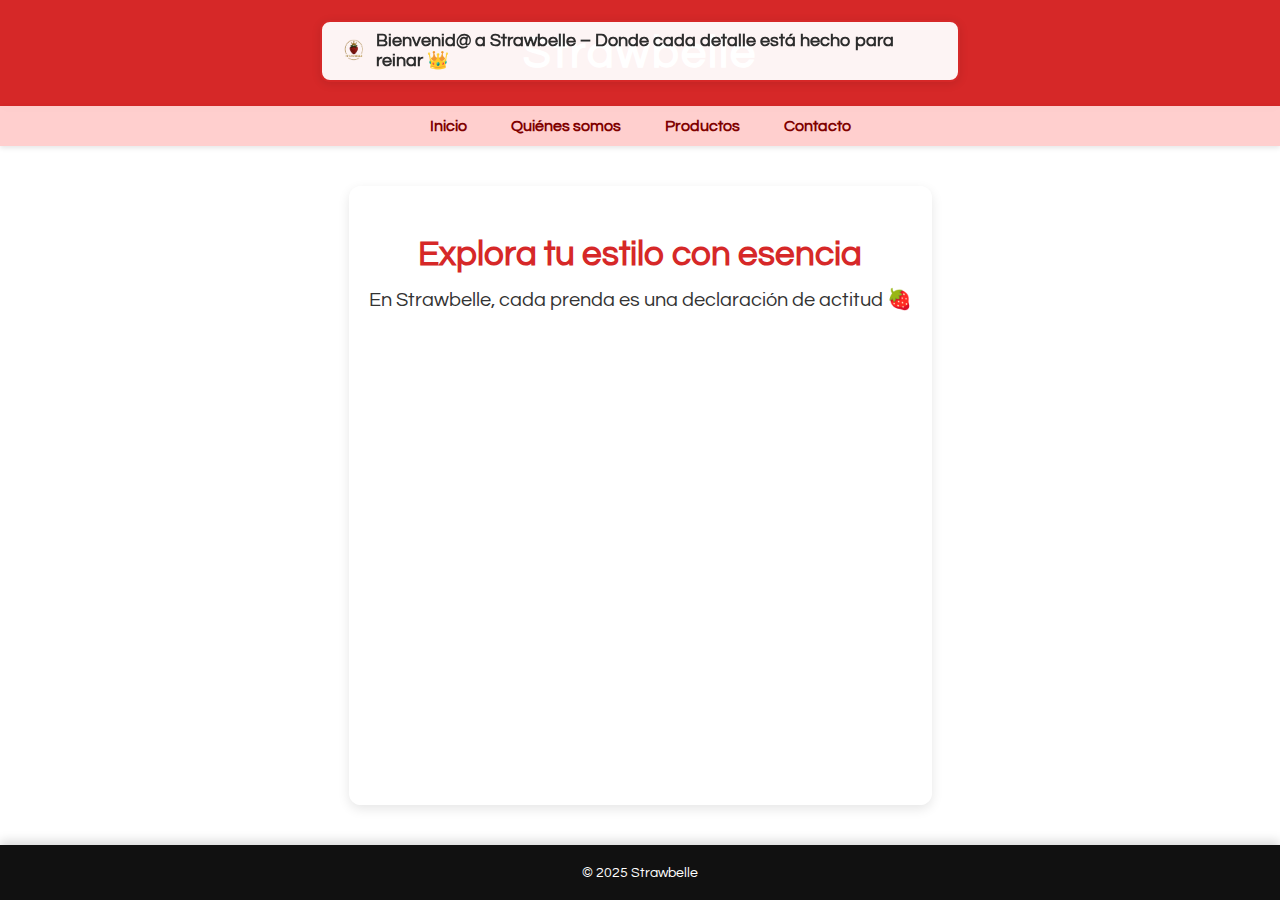
<file: index.html>
<!DOCTYPE html>
<html lang="es">
<head>
  <meta charset="UTF-8">
  <title>Strawbelle - Tienda Oficial</title>
  <link rel="stylesheet" href="style.css">
  <script src="main.js" defer></script>
</head>
<body>
  <header>
    <h1>Strawbelle</h1>
  </header>

  <nav>
    <ul>
      <li><a href="index.html">Inicio</a></li>
      <li><a href="quienes-somos.html">Quiénes somos</a></li>
      <li><a href="productos.html">Productos</a></li>
      <li><a href="contacto.html">Contacto</a></li>
    </ul>
  </nav>

  <main>
    <section>
      <h2>Explora tu estilo con esencia</h2>
      <p>En Strawbelle, cada prenda es una declaración de actitud 🍓</p>
    </section>
  </main>

  <footer>
    <p>&copy; 2025 Strawbelle</p>
  </footer>
</body>
</html>
</file>
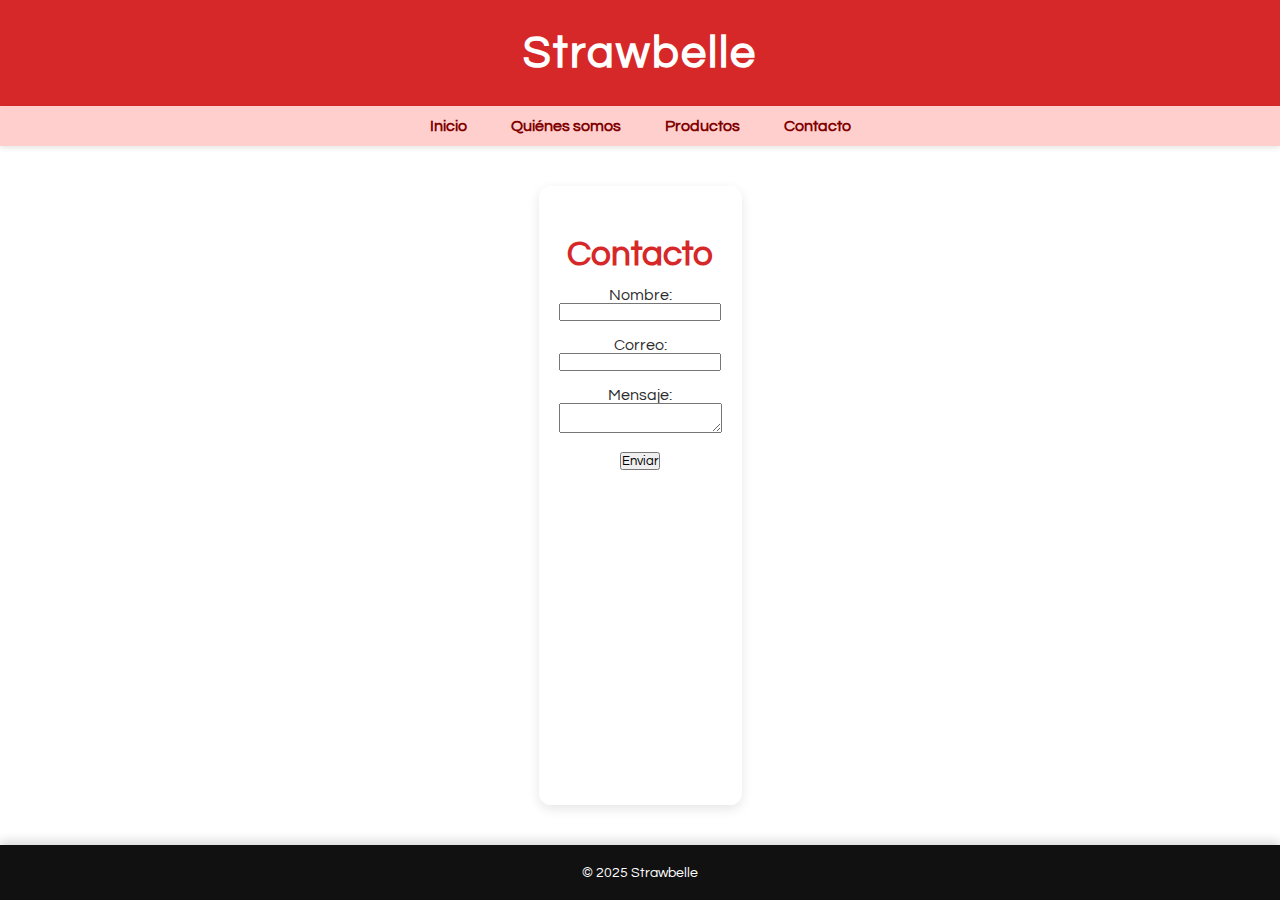
<file: contacto.html>
<!DOCTYPE html>
<html lang="es">
<head>
  <meta charset="UTF-8">
  <title>Contacto – Strawbelle</title>
  <link rel="stylesheet" href="style.css">
</head>
<body>
  <header>
    <h1>Strawbelle</h1>
  </header>

  <nav>
    <ul>
      <li><a href="index.html">Inicio</a></li>
      <li><a href="quienes-somos.html">Quiénes somos</a></li>
      <li><a href="productos.html">Productos</a></li>
      <li><a href="contacto.html">Contacto</a></li>
    </ul>
  </nav>

  <main>
    <section>
      <h2>Contacto</h2>
      <form action="https://formspree.io/f/tu_form_id_aqui" method="POST">
        <label for="nombre">Nombre:</label><br>
        <input type="text" id="nombre" name="nombre" required><br><br>

        <label for="email">Correo:</label><br>
        <input type="email" id="email" name="email" required><br><br>

        <label for="mensaje">Mensaje:</label><br>
        <textarea id="mensaje" name="mensaje" required></textarea><br><br>

        <button type="submit">Enviar</button>
      </form>
    </section>
  </main>

  <footer>
    <p>&copy; 2025 Strawbelle</p>
  </footer>
</body>
</html>
</file>
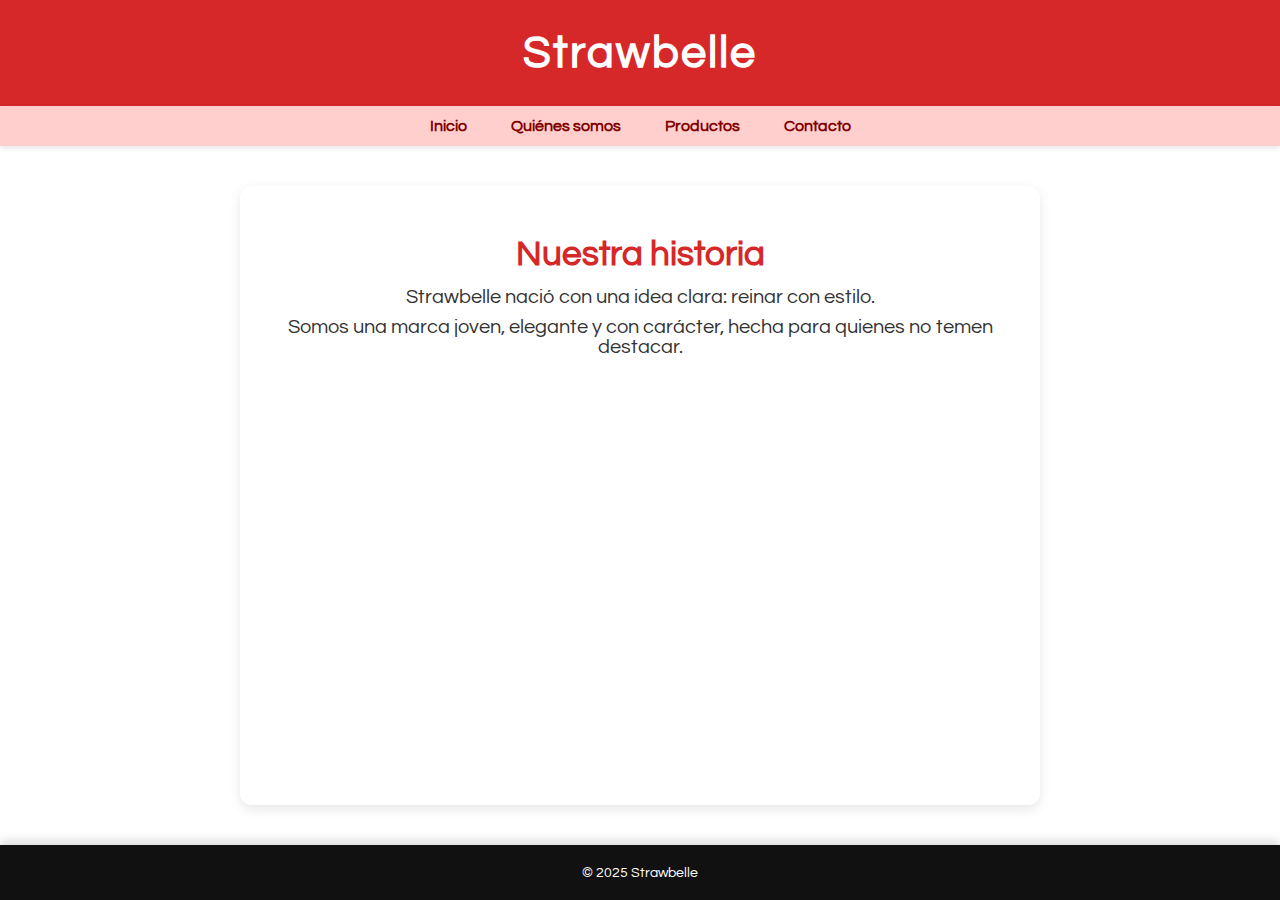
<file: quienes-somos.html>
<!DOCTYPE html>
<html lang="es">
<head>
  <meta charset="UTF-8">
  <title>Quiénes somos – Strawbelle</title>
  <link rel="stylesheet" href="style.css">
</head>
<body>
  <header>
    <h1>Strawbelle</h1>
  </header>

  <nav>
    <ul>
      <li><a href="index.html">Inicio</a></li>
      <li><a href="quienes-somos.html">Quiénes somos</a></li>
      <li><a href="productos.html">Productos</a></li>
      <li><a href="contacto.html">Contacto</a></li>
    </ul>
  </nav>

  <main>
    <section>
      <h2>Nuestra historia</h2>
      <p>Strawbelle nació con una idea clara: reinar con estilo.</p>
      <p>Somos una marca joven, elegante y con carácter, hecha para quienes no temen destacar.</p>
    </section>
  </main>

  <footer>
    <p>&copy; 2025 Strawbelle</p>
  </footer>
</body>
</html>
</file>
<file: style.css>
/* 0. Importación de fuente Questrial (¡debe ir al principio!) */
@import url('https://fonts.googleapis.com/css2?family=Questrial&display=swap');

/* 1. Reset base */
* {
  margin: 0;
  padding: 0;
  box-sizing: border-box;
  font-family: 'Questrial', sans-serif !important; /* Aplica Questrial a todo */
}

/* 2. Fondo animado */
body {
  background-image: url("../img/imgfondo-tropicreme.png");
  background-size: cover;
  background-repeat: no-repeat;
  background-attachment: fixed;
  background-position: center center;
  animation: zoomInOut 40s ease-in-out infinite;
  color: #2c2c2c;
  min-height: 100vh;
  display: flex;
  flex-direction: column;
}

/* 3. Header */
header {
  background-color: #d62828;
  padding: 30px 0;
  text-align: center;
  box-shadow: 0 4px 10px rgba(0, 0, 0, 0.2);
}

header h1 {
  color: white;
  font-size: 2.8rem;
  letter-spacing: 2px;
}

/* 4. Navegación */
nav {
  background-color: rgba(255, 204, 203, 0.95);
  padding: 12px 0;
  box-shadow: 0 2px 5px rgba(0, 0, 0, 0.1);
}

nav ul {
  list-style: none;
  display: flex;
  justify-content: center;
  flex-wrap: wrap;
  gap: 20px;
}

nav a {
  text-decoration: none;
  color: #800000;
  font-weight: 600;
  padding: 6px 12px;
  transition: all 0.3s ease;
  border-radius: 5px;
}

nav a:hover {
  background-color: #d62828;
  color: white;
}

/* 5. Contenido principal */
main {
  flex: 1;
  padding: 50px 20px;
  text-align: center;
  background-color: rgba(255, 255, 255, 0.85);
  margin: 40px auto;
  max-width: 800px;
  border-radius: 12px;
  box-shadow: 0 4px 12px rgba(0, 0, 0, 0.1);
}

main h2 {
  font-size: 2.2rem;
  margin-bottom: 15px;
  color: #d62828;
}

main p {
  font-size: 1.25rem;
  color: #333;
  margin-top: 10px;
}

/* 6. Footer */
footer {
  background-color: #111;
  color: white;
  text-align: center;
  padding: 20px 0;
  font-size: 0.9rem;
  box-shadow: 0 -4px 10px rgba(0, 0, 0, 0.15);
}

/* 7. Animación de fondo */
@keyframes zoomInOut {
  0% {
    background-size: 100%;
  }
  50% {
    background-size: 105%;
  }
  100% {
    background-size: 100%;
  }
}

/* 8. Mensaje dinámico de bienvenida */
#mensaje-bienvenida {
  position: fixed;
  top: 20px;
  left: 50%;
  transform: translateX(-50%);
  background-color: rgba(255, 255, 255, 0.95);
  border: 2px solid #d62828;
  padding: 10px 20px;
  border-radius: 10px;
  font-size: 1.1rem;
  font-weight: bold;
  display: flex;
  align-items: center;
  gap: 10px;
  animation: aparecerDesaparecer 12s ease-in-out forwards;
  z-index: 1000;
  box-shadow: 0 2px 10px rgba(0, 0, 0, 0.1);
}

#mensaje-bienvenida img {
  width: 24px;
  height: 24px;
}

/* 9. Animación del mensaje */
@keyframes aparecerDesaparecer {
  0% {
    opacity: 0;
    transform: translateX(-50%) translateY(-20px);
  }
  10% {
    opacity: 1;
    transform: translateX(-50%) translateY(0);
  }
  80% {
    opacity: 1;
  }
  100% {
    opacity: 0;
    transform: translateX(-50%) translateY(-20px);
  }
}
</file>
